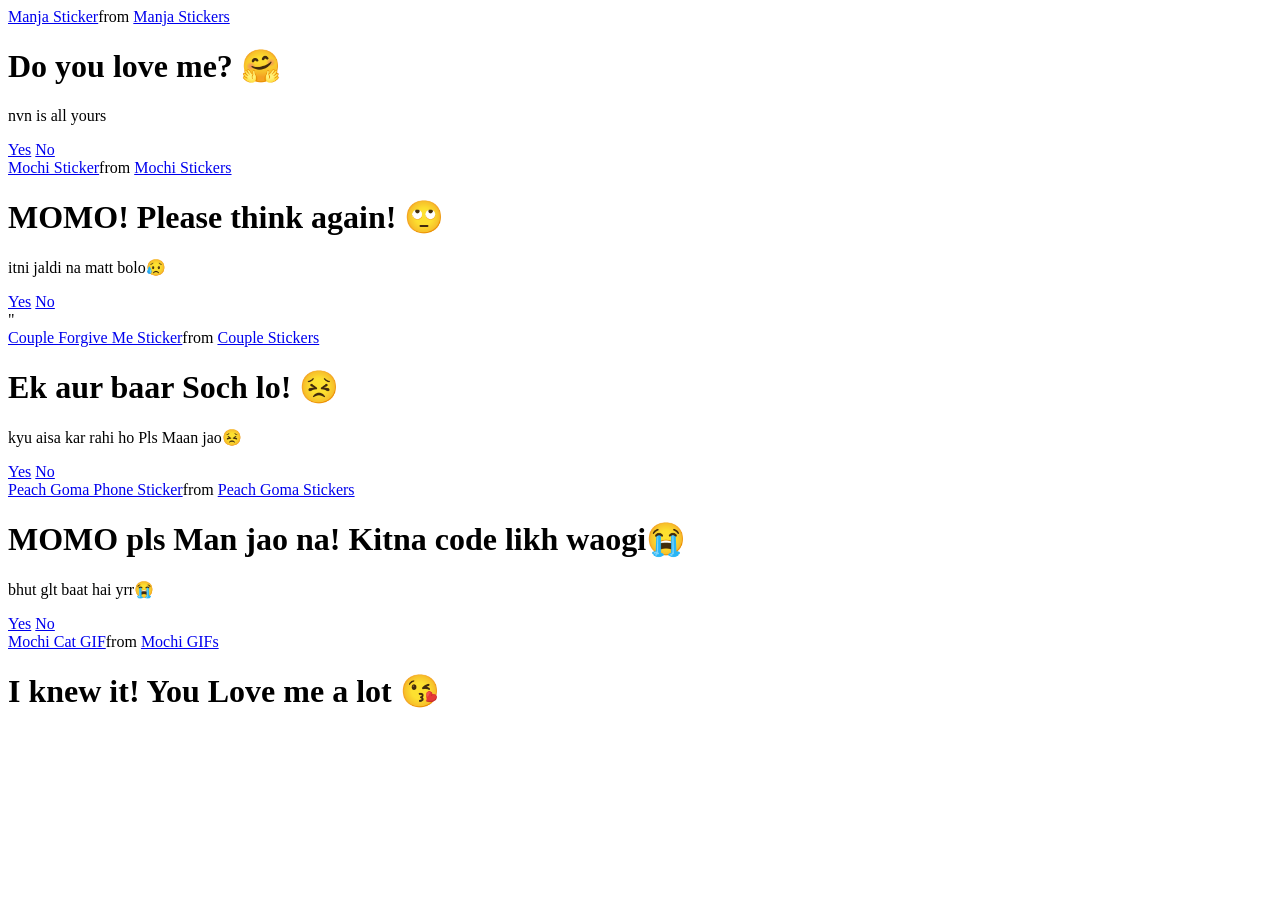
<file: index.html>
<!DOCTYPE html>

<html lang="en">

<head>

    <meta charset="UTF-8" />

    <meta name="viewport" content="width=device-width, initial-scale=1.0" />

    <title>Proposed Her</title>

    <link rel="stylesheet" href="./style.css" />

</head>

<body>

    <div class="container">

        <div class="tenor-gif-embed" data-postid="22885016" data-share-method="host" data-aspect-ratio="1.04918" data-width="100%">

            <a href="https://tenor.com/view/manja-gif-22885016">Manja Sticker</a>from

            <a href="https://tenor.com/search/manja-stickers">Manja Stickers</a>

        </div>




        <script type="text/javascript" async src="https://tenor.com/embed.js"></script>

        <h1>Do you love me? 🤗</h1>

        <p>nvn is all yours</p>

        <div class="btn">

            <a href="yes.html">Yes</a>

            <a href="no1.html">No</a>

        </div>

    </div>

</body>

</html>

<!DOCTYPE html>

<html lang="en">

<head>

    <meta charset="UTF-8" />

    <meta name="viewport" content="width=device-width, initial-scale=1.0" />

    <title>Ask Her Out</title>

    <link rel="stylesheet" href="./style.css" />

</head>

<body>

    <div class="container">

        <div class="tenor-gif-embed" data-postid="22050818" data-share-method="host" data-aspect-ratio="1" data-width="100%">

            <a href="https://tenor.com/view/mochi-gif-22050818">Mochi Sticker</a>from

            <a href="https://tenor.com/search/mochi-stickers">Mochi Stickers</a>

        </div>

        <script type="text/javascript" async src="https://tenor.com/embed.js"></script>

        <h1>MOMO! Please think again! 🙄</h1>

        <p>itni jaldi na matt bolo😥</p>

        <div class="btn">

            <a href="yes.html">Yes</a>

            <a href="no2.html">No</a>

        </div>

    </div>

</body>

</html>
"
<!DOCTYPE html>

<html lang="en">

<head>

    <meta charset="UTF-8" />

    <meta name="viewport" content="width=device-width, initial-scale=1.0" />

    <title>Ask Her Out</title>

    <link rel="stylesheet" href="./style.css" />

</head>

<body>

    <div class="container">

        <div class="tenor-gif-embed" data-postid="15195810" data-share-method="host" data-aspect-ratio="1" data-width="100%">

            <a href="https://tenor.com/view/couple-forgive-me-asking-for-forgiveness-begging-crying-gif-15195810">Couple

                Forgive Me Sticker</a>from

            <a href="https://tenor.com/search/couple-stickers">Couple Stickers</a>

        </div>

        <script type="text/javascript" async src="https://tenor.com/embed.js"></script>

        <h1>Ek aur baar Soch lo! 😣</h1>

        <p>kyu aisa kar rahi ho Pls Maan jao😣</p>

        <div class="btn">

            <a href="yes.html">Yes</a>

            <a href="no3.html">No</a>

        </div>

    </div>

</body>

</html>
<!DOCTYPE html>

<html lang="en">

<head>

    <meta charset="UTF-8" />

    <meta name="viewport" content="width=device-width, initial-scale=1.0" />

    <title>Ask Her Out</title>

    <link rel="stylesheet" href="./style.css" />

</head>

<body>

    <div class="container">

        <div class="tenor-gif-embed" data-postid="15974530976611222074" data-share-method="host" data-aspect-ratio="1.26923" data-width="100%">

            <a href="https://tenor.com/view/peach-goma-phone-gif-15974530976611222074">Peach Goma Phone Sticker</a>from

            <a href="https://tenor.com/search/peach+goma-stickers">Peach Goma Stickers</a>

        </div>

        <script type="text/javascript" async src="https://tenor.com/embed.js"></script>

        <h1>MOMO pls Man jao na! Kitna code likh waogi😭</h1>

        <p>bhut glt baat hai yrr😭</p>

        <div class="btn">

            <a href="yes.html">Yes</a>

            <a href="#" id="move-random">No</a>

        </div>

    </div>

    <script src="./script.js"></script>

</body>

</html>

<!DOCTYPE html>

<html lang="en">

<head>

    <meta charset="UTF-8" />

    <meta name="viewport" content="width=device-width, initial-scale=1.0" />

    <title>Ask Her Out</title>

    <link rel="stylesheet" href="./style.css" />

</head>

<body>

    <div class="container">

        <div class="tenor-gif-embed" data-postid="253027946666209433" data-share-method="host" data-aspect-ratio="1.37853" data-width="100%">

            <a href="https://tenor.com/view/mochi-cat-mochi-and-goma-goma-and-peach-mochi-mochi-peach-cat-gif-gif-253027946666209433">Mochi

                Cat GIF</a>from <a href="https://tenor.com/search/mochi-gifs">Mochi GIFs</a>

        </div>

        <script type="text/javascript" async src="https://tenor.com/embed.js"></script>

        <h1>I knew it! You Love me a lot 😘</h1>

    </div>

</body>

</html>
</file>
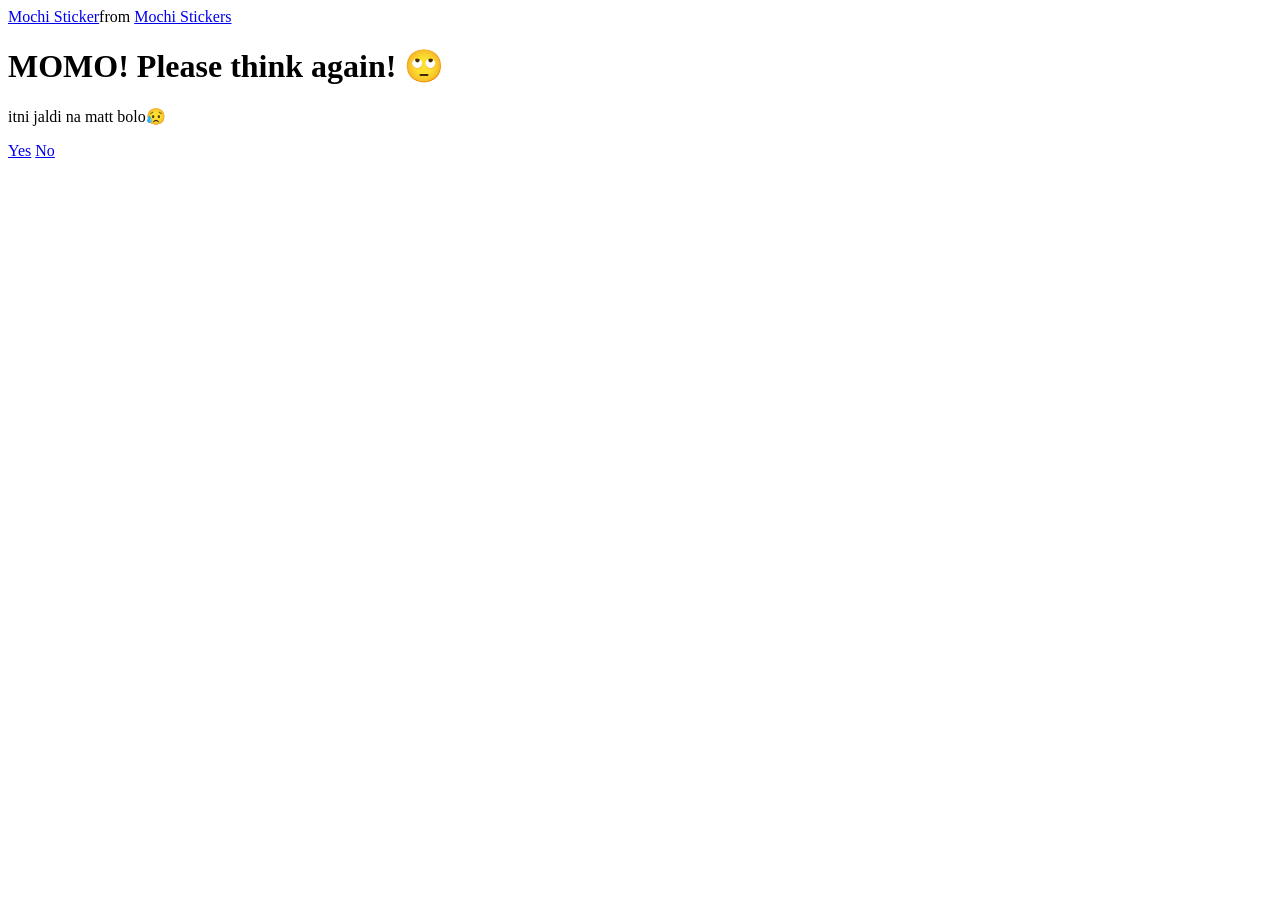
<file: no1.html>
<!DOCTYPE html>
<html lang="en">

<head>
  <meta charset="UTF-8" />
  <meta name="viewport" content="width=device-width, initial-scale=1.0" />
  <title>Ask Her Out</title>

  <link rel="stylesheet" href="./style.css" />
</head>

<body>
  <div class="container">
    <div class="tenor-gif-embed" data-postid="22050818" data-share-method="host" data-aspect-ratio="1"
      data-width="100%">
      <a href="https://tenor.com/view/mochi-gif-22050818">Mochi Sticker</a>from
      <a href="https://tenor.com/search/mochi-stickers">Mochi Stickers</a>
    </div>
    <script type="text/javascript" async src="https://tenor.com/embed.js"></script>
    <h1>MOMO! Please think again! 🙄</h1>
    <p>itni jaldi na matt bolo😥</p>

    <div class="btn">
      <a href="yes.html">Yes</a>
      <a href="no2.html">No</a>
    </div>
  </div>
</body>
</html>
</file>
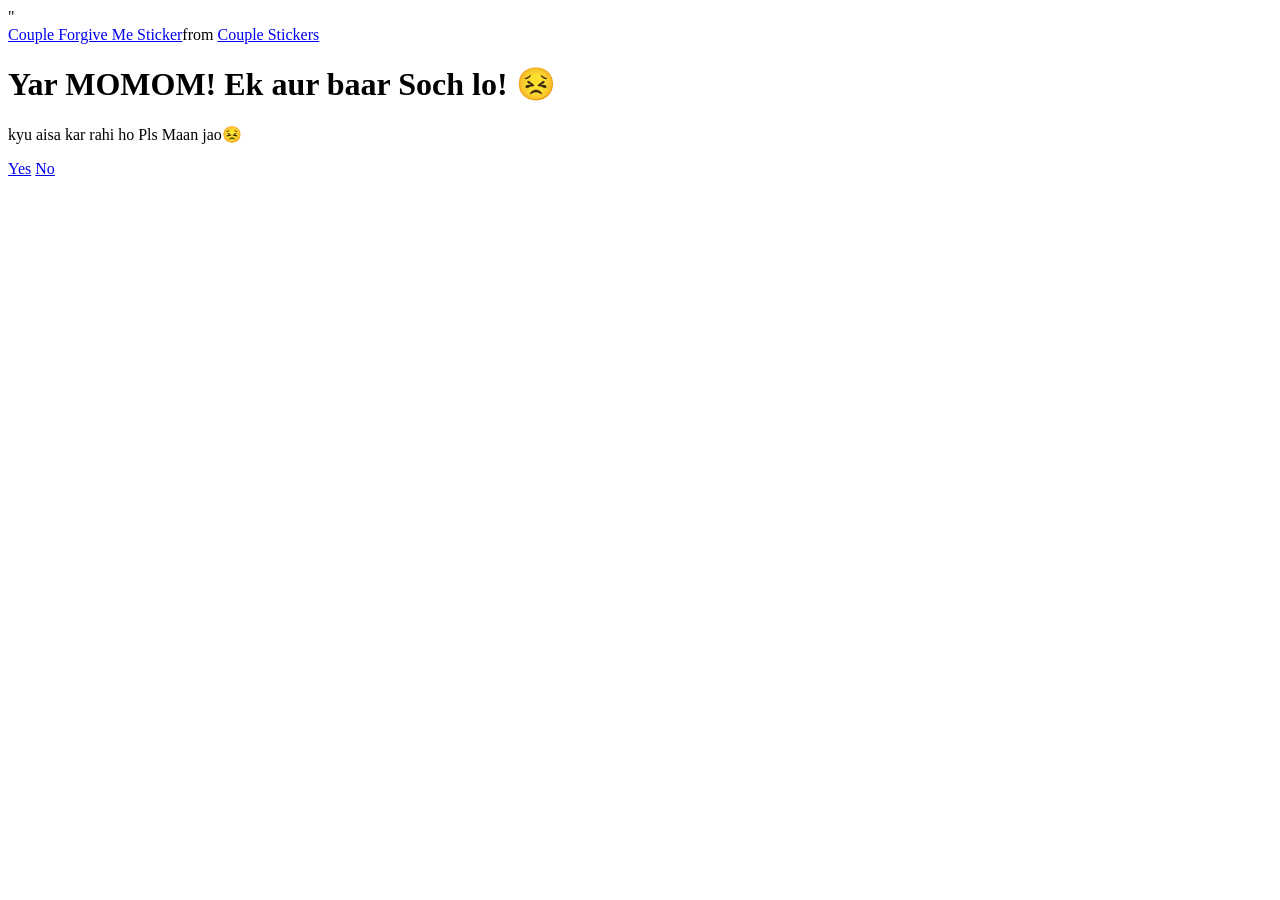
<file: no2.html>
"<!DOCTYPE html>
<html lang="en">

<head>
  <meta charset="UTF-8" />
  <meta name="viewport" content="width=device-width, initial-scale=1.0" />
  <title>Ask Her Out</title>

  <link rel="stylesheet" href="./style.css" />
</head>

<body>
  <div class="container">
    <div class="tenor-gif-embed" data-postid="15195810" data-share-method="host" data-aspect-ratio="1"
      data-width="100%">
      <a href="https://tenor.com/view/couple-forgive-me-asking-for-forgiveness-begging-crying-gif-15195810">Couple
        Forgive Me Sticker</a>from
      <a href="https://tenor.com/search/couple-stickers">Couple Stickers</a>
    </div>
    <script type="text/javascript" async src="https://tenor.com/embed.js"></script>

    <h1>Yar MOMOM! Ek aur baar Soch lo! 😣</h1>
    <p>kyu aisa kar rahi ho Pls Maan jao😣</p>

    <div class="btn">
      <a href="yes.html">Yes</a>
      <a href="no3.html">No</a>
    </div>
  </div>
</body>

</html>
</file>
<file: style.css>
* {

    𝙢𝙖𝙧𝙜𝙞𝙣: 0;

    𝙥𝙖𝙙𝙙𝙞𝙣𝙜: 0;

    𝙗𝙤𝙭-𝙨𝙞𝙯𝙞𝙣𝙜: 𝙗𝙤𝙧𝙙𝙚𝙧-𝙗𝙤𝙭;

    𝙛𝙤𝙣𝙩-𝙛𝙖𝙢𝙞𝙡𝙮: 𝙨𝙖𝙣𝙨-𝙨𝙚𝙧𝙞𝙛;

  }

  

  𝙗𝙤𝙙𝙮 {

    𝙬𝙞𝙙𝙩𝙝: 100%;

    𝙢𝙞𝙣-𝙝𝙚𝙞𝙜𝙝𝙩: 100𝙫𝙝;

    𝙙𝙞𝙨𝙥𝙡𝙖𝙮: 𝙛𝙡𝙚𝙭;

    𝙟𝙪𝙨𝙩𝙞𝙛𝙮-𝙘𝙤𝙣𝙩𝙚𝙣𝙩: 𝙘𝙚𝙣𝙩𝙚𝙧;

    𝙖𝙡𝙞𝙜𝙣-𝙞𝙩𝙚𝙢𝙨: 𝙘𝙚𝙣𝙩𝙚𝙧;

    𝙗𝙖𝙘𝙠𝙜𝙧𝙤𝙪𝙣𝙙-𝙘𝙤𝙡𝙤𝙧: #𝙙9𝙖6𝙖6;

  }

  

  .𝙘𝙤𝙣𝙩𝙖𝙞𝙣𝙚𝙧 {

    𝙙𝙞𝙨𝙥𝙡𝙖𝙮: 𝙛𝙡𝙚𝙭;

    𝙛𝙡𝙚𝙭-𝙙𝙞𝙧𝙚𝙘𝙩𝙞𝙤𝙣: 𝙘𝙤𝙡𝙪𝙢𝙣;

    𝙩𝙚𝙭𝙩-𝙖𝙡𝙞𝙜𝙣: 𝙘𝙚𝙣𝙩𝙚𝙧;

    𝙖𝙡𝙞𝙜𝙣-𝙞𝙩𝙚𝙢𝙨: 𝙘𝙚𝙣𝙩𝙚𝙧;

    𝙜𝙖𝙥: 20𝙥𝙭;

    𝙢𝙖𝙭-𝙬𝙞𝙙𝙩𝙝: 500𝙥𝙭;

    𝙢𝙖𝙧𝙜𝙞𝙣: 20𝙥𝙭;

  }

  

  .𝙘𝙤𝙣𝙩𝙖𝙞𝙣𝙚𝙧 .𝙩𝙚𝙣𝙤𝙧-𝙜𝙞𝙛-𝙚𝙢𝙗𝙚𝙙 {

    𝙢𝙖𝙭-𝙬𝙞𝙙𝙩𝙝: 200𝙥𝙭;

  }

  

  .𝙘𝙤𝙣𝙩𝙖𝙞𝙣𝙚𝙧 .𝙗𝙩𝙣 {

    𝙙𝙞𝙨𝙥𝙡𝙖𝙮: 𝙛𝙡𝙚𝙭;

    𝙜𝙖𝙥: 25𝙥𝙭;

  }

  

  .𝙗𝙩𝙣 𝙖 {

    𝙩𝙚𝙭𝙩-𝙙𝙚𝙘𝙤𝙧𝙖𝙩𝙞𝙤𝙣: 𝙣𝙤𝙣𝙚;

    𝙘𝙤𝙡𝙤𝙧: #111;

    𝙗𝙖𝙘𝙠𝙜𝙧𝙤𝙪𝙣𝙙: #𝙛𝙛𝙛;

    𝙥𝙖𝙙𝙙𝙞𝙣𝙜: 10𝙥𝙭 25𝙥𝙭;

    𝙗𝙤𝙧𝙙𝙚𝙧-𝙧𝙖𝙙𝙞𝙪𝙨: 66𝙥𝙭;

    𝙗𝙤𝙭-𝙨𝙝𝙖𝙙𝙤𝙬: 0.5𝙧𝙚𝙢 1𝙧𝙚𝙢 3𝙧𝙚𝙢 𝙝𝙨𝙡(0, 0%, 0%, 0.3);

  }
</file>
